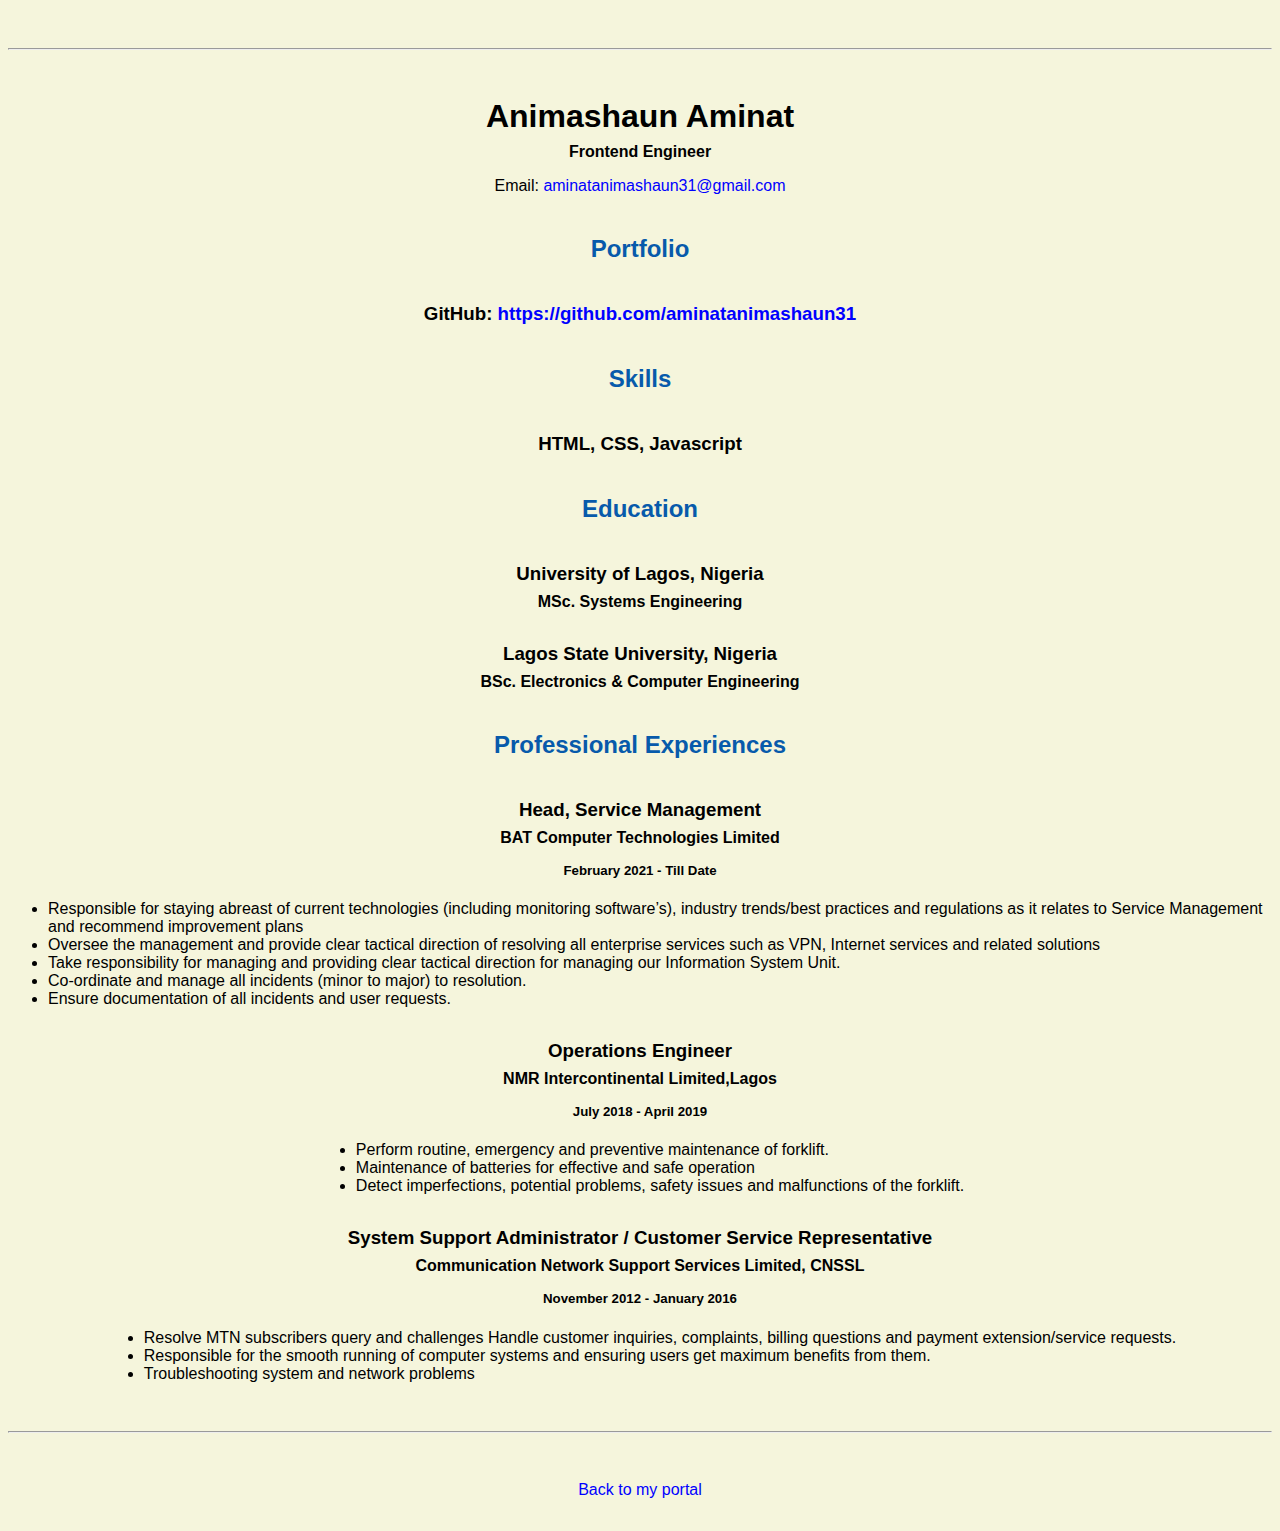
<file: resume.html>
<!DOCTYPE html>
<html lang="en">
<head>
    <meta charset="UTF-8">
    <meta http-equiv="X-UA-Compatible" content="IE=edge">
    <meta name="viewport" content="width=device-width, initial-scale=1.0">
    <link rel="stylesheet" href="style.css">
    <title>Aminat's Resume</title>
</head>
<body>
    <hr>

    <h1>Animashaun Aminat</h1>
    <h4>Frontend Engineer</h4>

    <p>Email: <a href="aminatanimashaun31@gmail.com" target="_blank">aminatanimashaun31@gmail.com</a></p>

    <h2>Portfolio</h2>
      <h3>GitHub: <a href="https://github.com/aminatanimashaun31" target="_blank">https://github.com/aminatanimashaun31</a></h3>
      
      <h2>Skills</h2>
      <h3>HTML, CSS, Javascript</h3>
      
    <h2>Education</h2>

    <h3>University of Lagos, Nigeria</h3>
    <h4>MSc. Systems Engineering</h4>

    <h3>Lagos State University, Nigeria</h3>
    <h4>BSc. Electronics & Computer Engineering</h4>

    <h2>Professional Experiences</h2>

    <h3>Head, Service Management</h3>
    <h4>BAT Computer Technologies Limited</h4>
    <h5>February 2021 - Till Date</h5>
      <ul>
        <li>Responsible for staying abreast of current technologies (including monitoring 
            software’s), industry trends/best practices and regulations as it relates to 
            Service Management and recommend improvement plans</li>
        <li>Oversee the management and provide clear tactical direction of resolving all 
            enterprise services such as VPN, Internet services and related solutions</li>
        <li>Take responsibility for managing and providing clear tactical direction for 
            managing our Information System Unit.</li>
        <li>Co-ordinate and manage all incidents (minor to major) to resolution.</li>
        <li>Ensure documentation of all incidents and user requests.</li>   
      </ul>

    <h3>Operations Engineer</h3>
    <h4>NMR Intercontinental Limited,Lagos</h4>
    <h5>July 2018 - April 2019</h5>
      <ul>
        <li>Perform routine, emergency and preventive maintenance of forklift.</li>
        <li>Maintenance of batteries for effective and safe operation</li>
        <li>Detect imperfections, potential problems, safety issues and malfunctions of the 
            forklift.</li>
      </ul>

    <h3>System Support Administrator / Customer Service Representative</h3>
    <h4>Communication Network Support Services Limited, CNSSL</h4>
    <h5>November 2012 - January 2016</h5>
      <ul>
        <li>Resolve MTN subscribers query and challenges Handle customer inquiries, 
            complaints, billing questions and payment extension/service requests.</li>
        <li>Responsible for the smooth running of computer systems and ensuring users get 
            maximum benefits from them.</li>
        <li>Troubleshooting system and network problems</li>
      </ul>
</body>

<footer>
    <hr>
    <p><a href="index.html">Back to my portal</a><p>
    </footer>
</html>
</file>
<file: style.css>
a {
    color: blue;
    text-decoration: none; 
  }

  a:hover {
    color: red;
    text-decoration: none; 
  }

  body {
    background-color: beige;
    color: black;
    font-family: Arial, Helvetica, sans-serif;
    text-align: center;
    
   }


  footer {
    margin-top: 2rem;
    margin-bottom: 2rem;
  }

  h1 {
    margin-bottom: 0.5rem;
    margin-top: 3rem;
   }

  h2 {
      margin-bottom: 2.5rem;
      margin-top: 2.5rem;
      color: #075AAB;
    
   }

  h3 {
    margin-bottom: 0;
    margin-top: 2rem;
  }

  h4 {
    margin-bottom: 1rem;
    margin-top: 0.5rem;
  }

  h5 {
    margin-top: 0.5rem;
  }

  hr {
    margin-bottom: 3rem;
    margin-top: 3rem;
  }

  ul {
    display: table;
    margin: 0 auto;
    text-align: left;
  }
</file>
